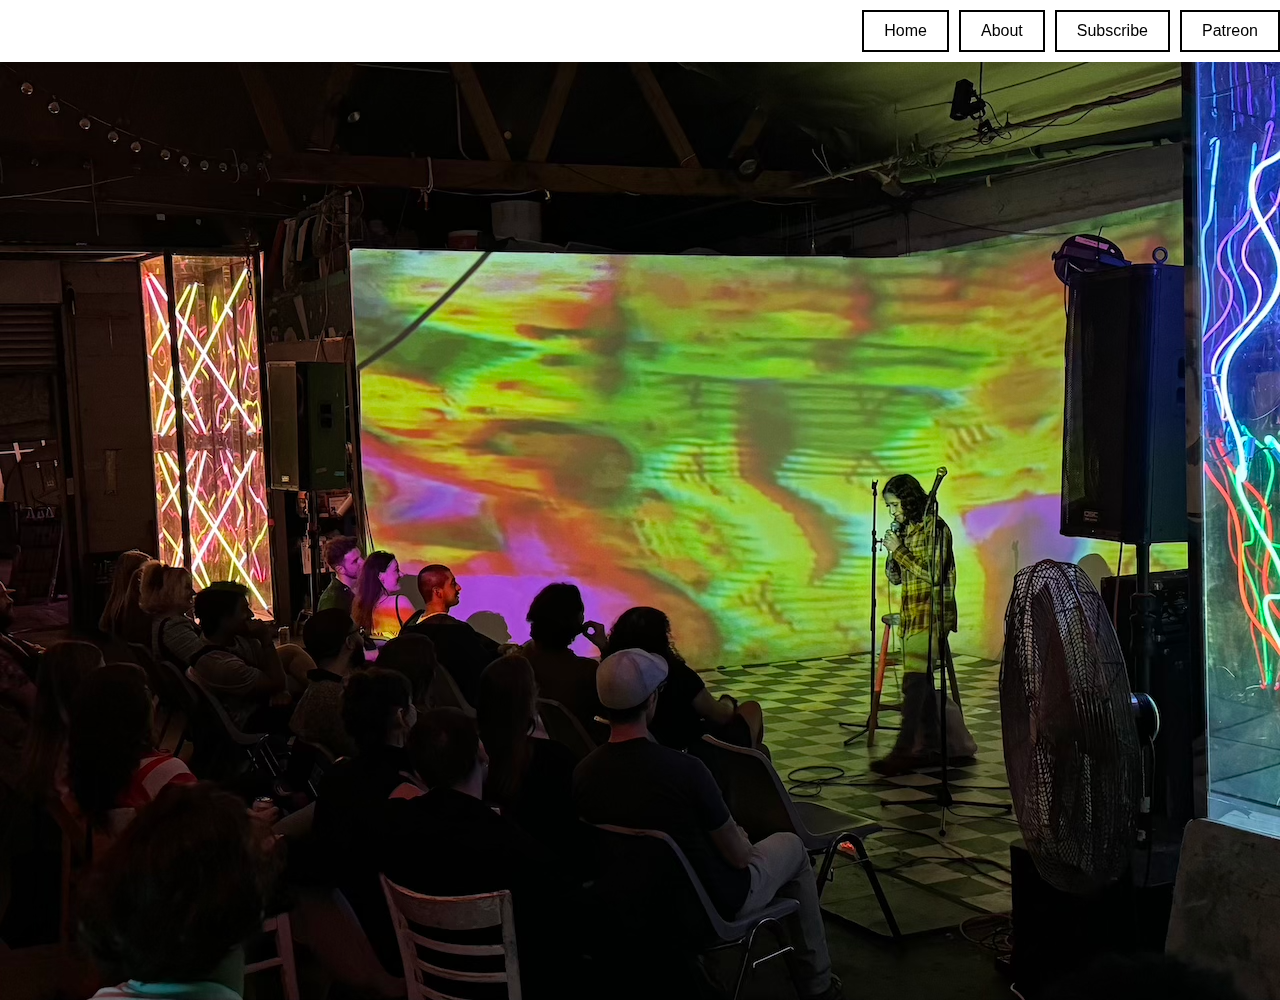
<file: index.html>
<!DOCTYPE html>
<html lang="en">
<head>
    <meta charset="UTF-8">
    <meta name="viewport" content="width=device-width, initial-scale=1.0">
    <meta http-equiv="X-UA-Compatible" content="ie=edge">
    <title>Crybaby Club</title>
    <link rel="icon" href="images/crybaby-favicon.png" type="image/png">
    <link rel="stylesheet" href="styles.css">
    <style>
        body {
            margin: 0;
            padding: 0;
            font-family: Arial, sans-serif;
            background-color: white;
            display: flex;
            flex-direction: column;
            align-items: center;
            min-height: 100vh;
 	    justify-content: center;	
        }

        .nav-bar {
	    position: fixed;
	    top: 0;		
            width: 100%;
            display: flex;
            justify-content: flex-end;
            padding: 10px 20px;
            background-color: white;
            z-index: 1;
	    box-shadow: 0 2px 4px rgba(0, 0, 0, 0.1); 	 
        }

        .nav-bar button {	
            margin-left: 10px;
            padding: 10px 20px;
            font-size: 16px;
            border: 2px solid black;
            background-color: white;
            cursor: pointer;
            transition: background-color 0.3s, color 0.3s;
        }

        .nav-bar button:hover {
            background-color: black;
            color: white;
        }

        .spacer {
            height: 100px; /* Adds extra space at the top */
            width: 100%;
        }

        .container {
            display: flex;
            justify-content: center;
            align-items: center;
            width: 100%;
            height: calc(100vh - 100px); /* Ensures the content area takes up the remaining screen height */
            padding-top: 20px;
        }

        .img-display {
            max-width: 100%;
            height: auto;
        }
    </style>
</head>
<body>
    <!-- Navigation bar with buttons -->
    <div class="nav-bar">
	<button onclick="window.location.href='index.html'">Home</button>
        <button onclick="window.location.href='about.html'">About</button>
        <button onclick="window.location.href='subscribe.html'">Subscribe</button>
	<button onclick="window.open('https://www.patreon.com/c/CryBabyClub', '_blank')">Patreon</button>
    </div>

    <!-- Spacer for extra space at the top -->
    <div class="spacer"></div>

    <!-- Main container with an img tag -->
    <div class="container">
        <img src="images/IMG_2897.png" alt="Display Image" class="img-display">
    </div>
</body>
</html>
</file>
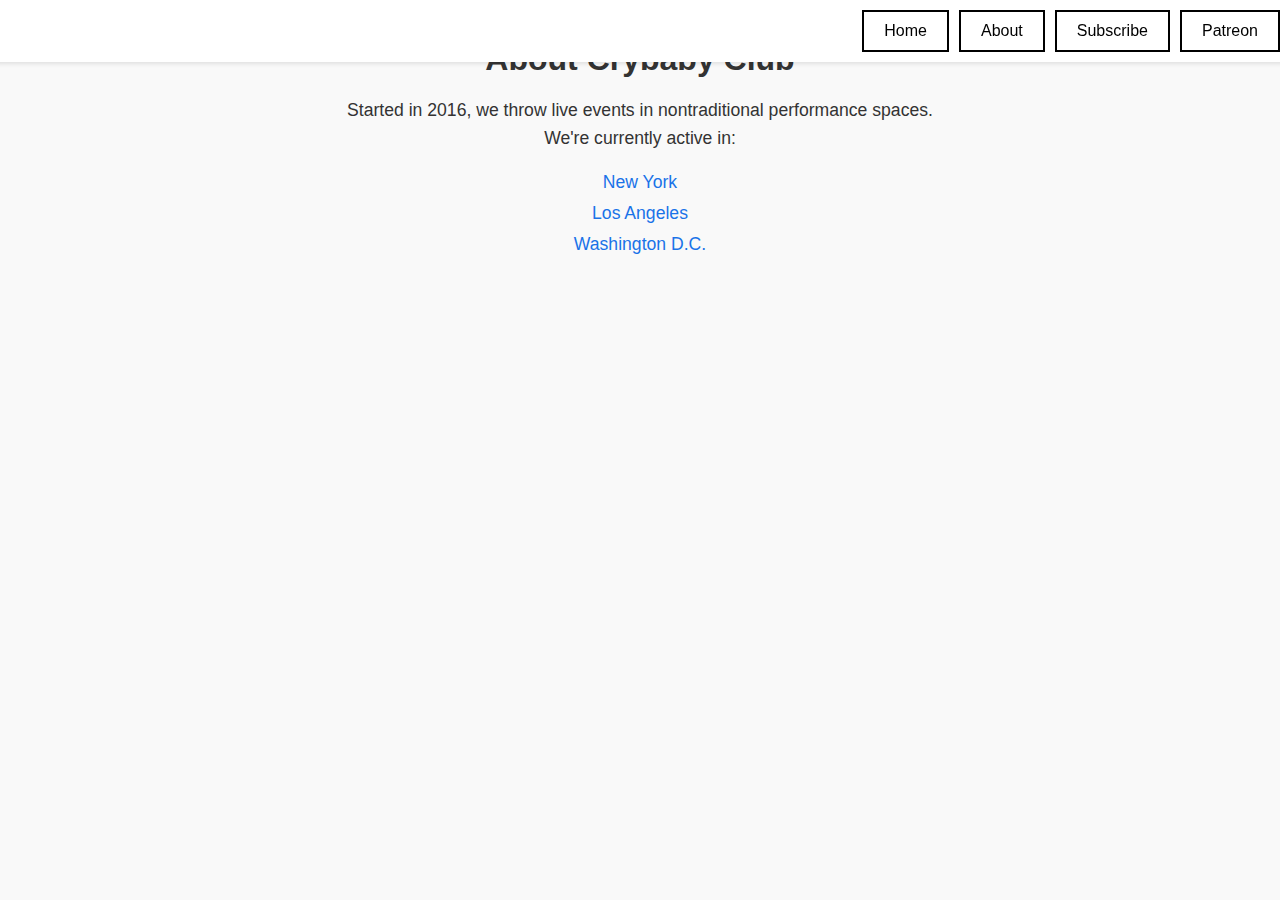
<file: about.html>
<!DOCTYPE html>
<html lang="en">
<head>
    <meta charset="UTF-8">
    <meta name="viewport" content="width=device-width, initial-scale=1.0">
    <link rel="stylesheet" href="styles.css">
    <title>About Crybaby Club</title>
    <style>
        body {
            font-family: Arial, sans-serif;
            margin: 0;
            padding: 20px;
            background-color: #f9f9f9;
            color: #333;
            display: flex;
            flex-direction: column;
            align-items: center;
        }

        .content {
            max-width: 600px;
            text-align: center;
        }

        h1 {
            font-size: 2em;
            margin-bottom: 10px;
        }

        p {
            font-size: 1.1em;
            line-height: 1.6;
            margin-bottom: 20px;
        }

        .city-links a {
            display: block;
            color: #1a73e8;
            text-decoration: none;
            font-size: 1.1em;
            margin: 10px 0;
            transition: color 0.3s;
        }

        .city-links a:hover {
            color: #0056b3;
        }
    </style>
</head>
<body>
      <!-- Navigation bar -->
    <div class="nav-bar">
        <button onclick="window.location.href='index.html'">Home</button>
        <button onclick="window.location.href='about.html'">About</button>
        <button onclick="window.location.href='subscribe.html'">Subscribe</button>
        <button onclick="window.open('https://www.patreon.com/yourpatreonpage', '_blank')">Patreon</button>
    </div>

    <div class="content">
        <h1>About Crybaby Club</h1>
        <p>Started in 2016, we throw live events in nontraditional performance spaces. We're currently active in:</p>
        
        <div class="city-links">
            <a href="https://instagram.com/crybabycomedy" target="_blank">New York</a>
            <a href="https://instagram.com/crybabycomedyla" target="_blank">Los Angeles</a>
            <a href="https://instagram.com/crybabydc" target="_blank">Washington D.C.</a>
        </div>
    </div>
</body>
</html>
</file>
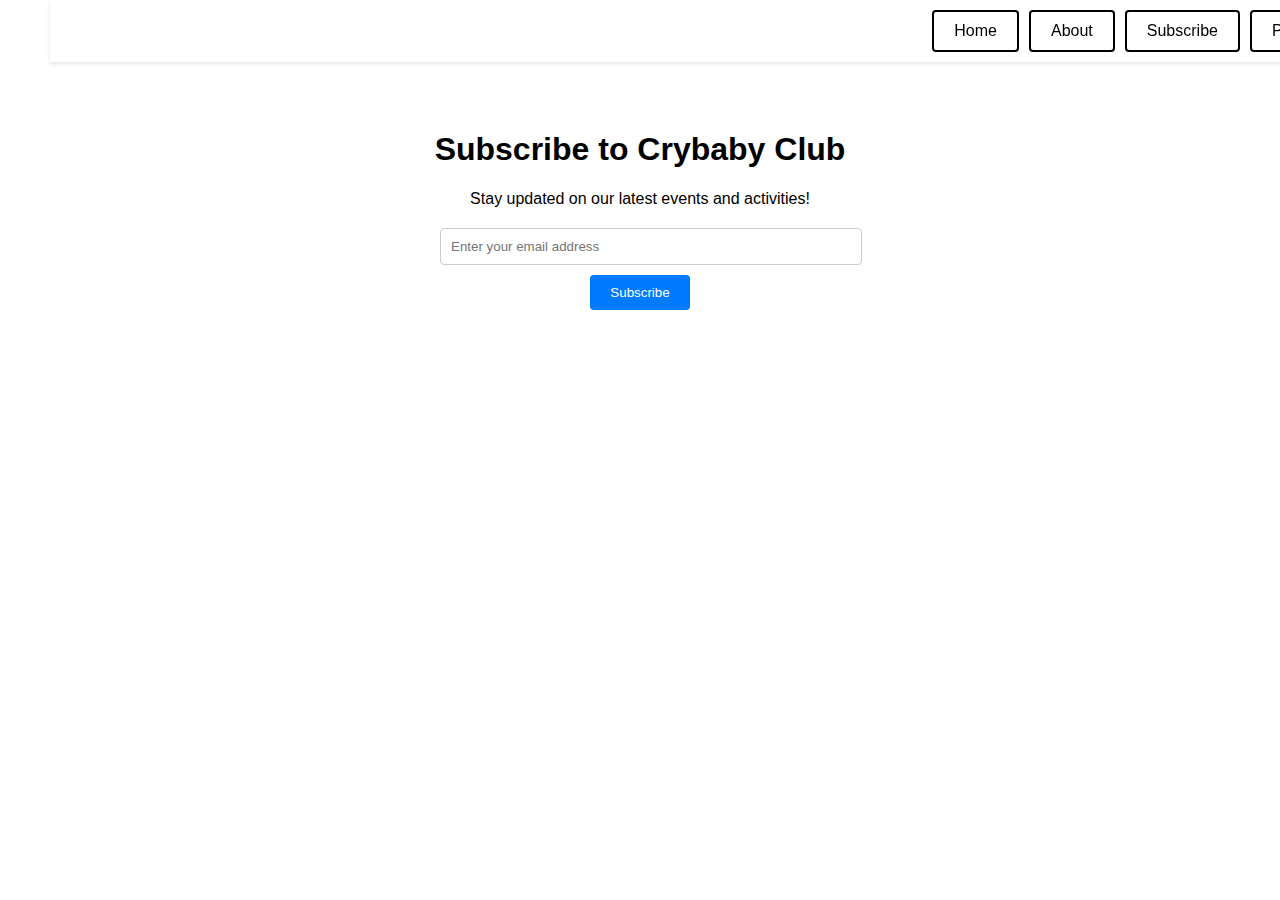
<file: subscribe.html>
<!DOCTYPE html>
<html lang="en">
<head>
    <meta charset="UTF-8">
    <meta name="viewport" content="width=device-width, initial-scale=1.0">
    <link rel="stylesheet" href="styles.css">
    <title>Subscribe</title>
    <style>
        body {
            font-family: Arial, sans-serif;
            text-align: center;
            margin: 50px;
        }

        form {
            margin: 20px auto;
            max-width: 400px;
        }

        input[type="email"] {
            width: 100%;
            padding: 10px;
            margin-bottom: 10px;
            border: 1px solid #ccc;
            border-radius: 4px;
        }

        button {
            padding: 10px 20px;
            background-color: #007bff;
            color: white;
            border: none;
            border-radius: 4px;
            cursor: pointer;
        }

        button:hover {
            background-color: #0056b3;
        }
    </style>
</head>
<body>

      <!-- Navigation bar -->
    <div class="nav-bar">
        <button onclick="window.location.href='index.html'">Home</button>
        <button onclick="window.location.href='about.html'">About</button>
        <button onclick="window.location.href='subscribe.html'">Subscribe</button>
        <button onclick="window.open('https://www.patreon.com/c/CryBabyClub', '_blank')">Patreon</button>
    </div>

    <h1>Subscribe to Crybaby Club</h1>
    <p>Stay updated on our latest events and activities!</p>

    <form action="https://gmail.us17.list-manage.com/subscribe/post?u=d71af949ccd8f8c0707e82d1a&amp;id=b41bd72d0e&amp;f_id=00eec2e1f0" method="post" target="_blank">
        <input type="email" name="EMAIL" placeholder="Enter your email address" required>
        <button type="submit">Subscribe</button>
    </form>
</body>
</html>
</file>
<file: styles.css>
/* styles.css */

.nav-bar {
    position: fixed;
    top: 0;
    width: 100%;
    display: flex;
    justify-content: flex-end;
    padding: 10px 20px;
    background-color: white;
    z-index: 1000;
    box-shadow: 0 2px 4px rgba(0, 0, 0, 0.1);
}

.nav-bar button {
    margin-left: 10px;
    padding: 10px 20px;
    font-size: 16px;
    border: 2px solid black;
    background-color: white;
    text-decoration: none;
    color: black;
    cursor: pointer;
    transition: background-color 0.3s, color 0.3s;
}

.nav-bar button:hover {
    background-color: black;
    color: white;
}

body {
    padding-top: 60px; /* Prevent the navigation bar from overlapping content */
}
</file>
